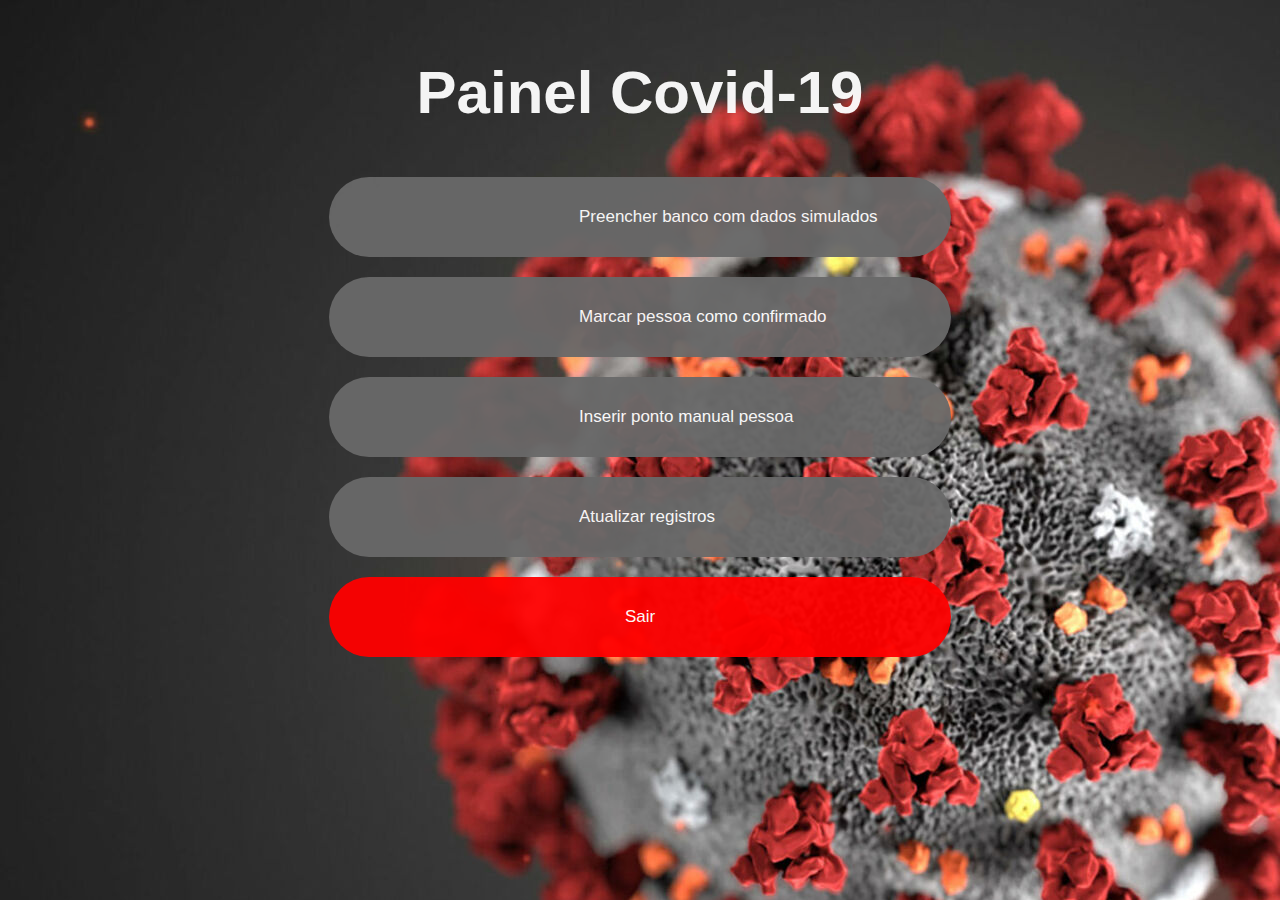
<file: Next/src/main/resources/web/index.html>
<!DOCTYPE html>
<html lang="en">
<head>
    <meta charset="UTF-8">
    <title>Covid 19</title>
    <link rel="stylesheet" href="style.css">
</head>
<body>
<div class="center">
    <h1>Painel Covid-19</h1>

    <input type="button" onclick="location.href = '/datasim.html';" value="Preencher banco com dados simulados">
    <input type="button" onclick="location.href = '/dataconfirm.html';" value="Marcar pessoa como confirmado">
    <input type="button" onclick="location.href = '/datamanual.html';" value="Inserir ponto manual pessoa">
    <form action="atualizar" method="post">
        <input type="submit" value="Atualizar registros">
    </form>
    <form action="end" method="post">
        <input type="submit" style="background-color: #FF0000" value="Sair">
    </form>
    </div>
    </body>
    </html>
</file>
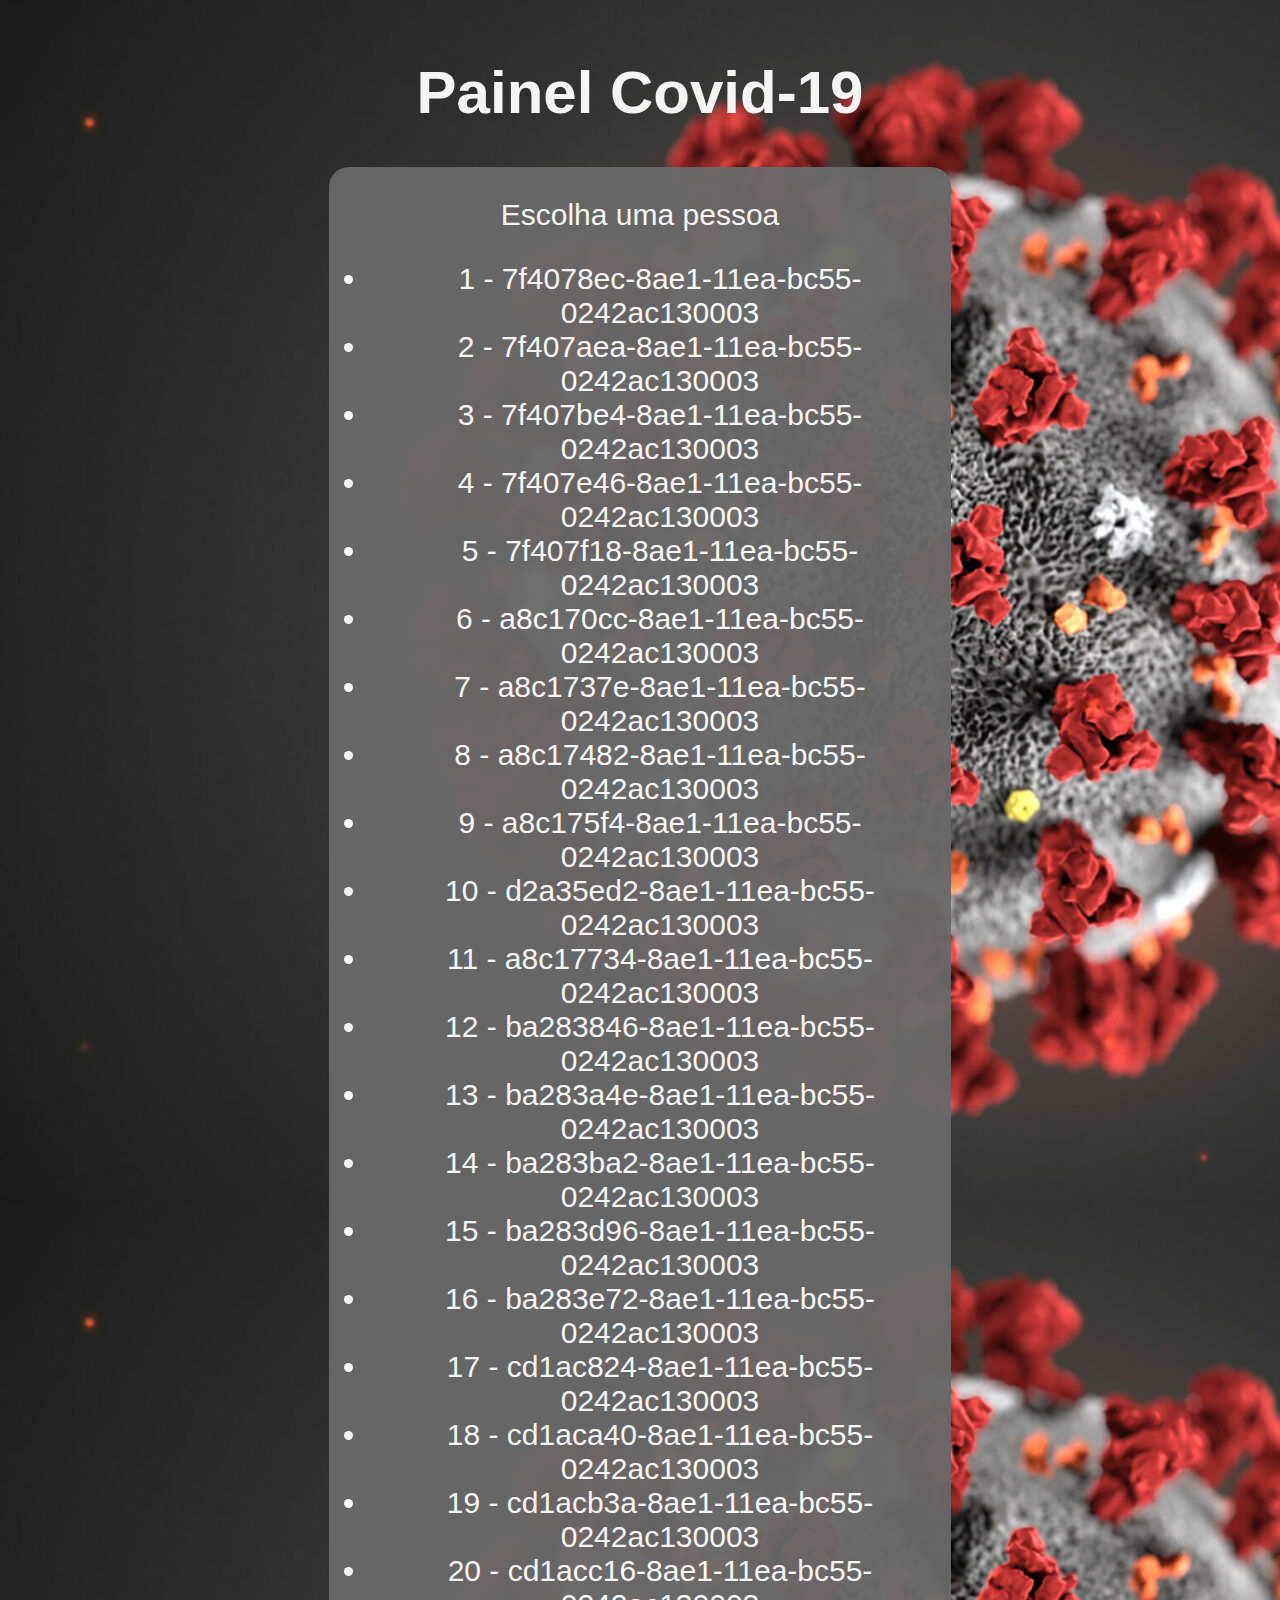
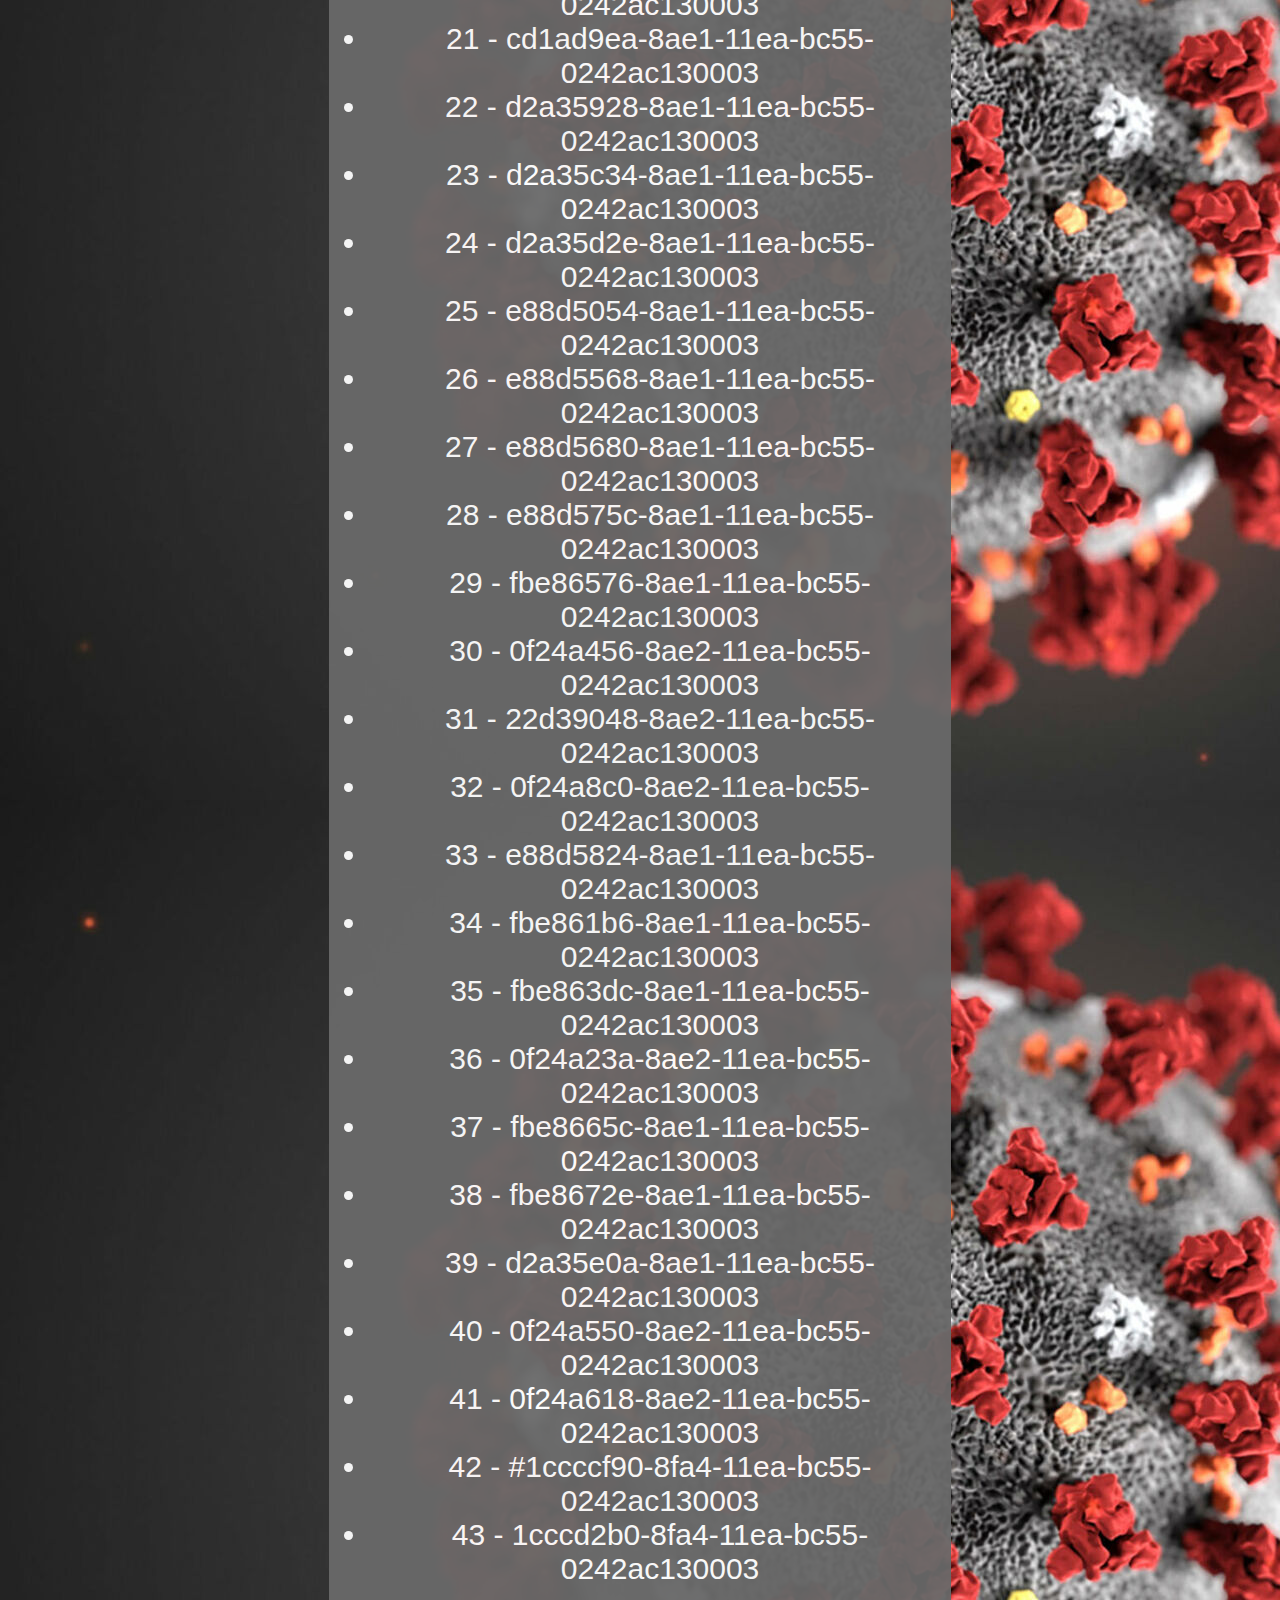
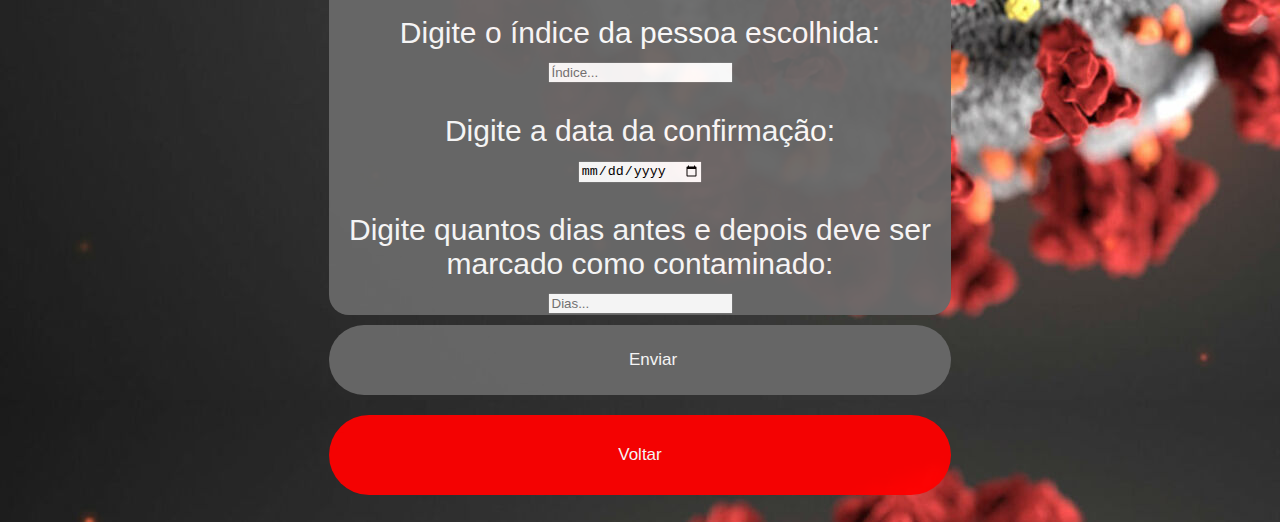
<file: Next/src/main/resources/web/dataconfirm.html>
<!DOCTYPE html>
<html lang="en">
<head>
    <meta charset="UTF-8">
    <title>Covid 19</title>
    <link rel="stylesheet" href="style.css">
</head>
<body>
<div class="center">
    <h1>Painel Covid-19</h1>

    <form action="confirm" method="post">
        <div class="container">
            <p>Escolha uma pessoa</p>
            <p id="lista"></p>
            <label for="id">Digite o índice da pessoa escolhida:<br></label>
            <input type="number" id="id" name="id" placeholder="Índice...">
            <p></p>
            <label for="data">Digite a data da confirmação:<br></label>
            <input type="date" id="data" name="data" placeholder="DD/MM/AAAA">
            <p></p>
            <label for="dias">Digite quantos dias antes e depois deve ser marcado como contaminado:<br></label>
            <input type="number" id="dias" name="dias" placeholder="Dias...">
        </div>
        <input type="submit" style="padding: 25px 300px;" value="Enviar">
    </form>
    <input type="button" onclick="location.href = '/index.html';" style="background-color: #FF0000;" value="Voltar">
</div>
<script>
var ids, text, i;
ids = ["7f4078ec-8ae1-11ea-bc55-0242ac130003", "7f407aea-8ae1-11ea-bc55-0242ac130003",
"7f407be4-8ae1-11ea-bc55-0242ac130003", "7f407e46-8ae1-11ea-bc55-0242ac130003",
"7f407f18-8ae1-11ea-bc55-0242ac130003", "a8c170cc-8ae1-11ea-bc55-0242ac130003",
"a8c1737e-8ae1-11ea-bc55-0242ac130003", "a8c17482-8ae1-11ea-bc55-0242ac130003",
"a8c175f4-8ae1-11ea-bc55-0242ac130003", "d2a35ed2-8ae1-11ea-bc55-0242ac130003",
"a8c17734-8ae1-11ea-bc55-0242ac130003", "ba283846-8ae1-11ea-bc55-0242ac130003",
"ba283a4e-8ae1-11ea-bc55-0242ac130003", "ba283ba2-8ae1-11ea-bc55-0242ac130003",
"ba283d96-8ae1-11ea-bc55-0242ac130003", "ba283e72-8ae1-11ea-bc55-0242ac130003",
"cd1ac824-8ae1-11ea-bc55-0242ac130003", "cd1aca40-8ae1-11ea-bc55-0242ac130003",
"cd1acb3a-8ae1-11ea-bc55-0242ac130003", "cd1acc16-8ae1-11ea-bc55-0242ac130003",
"cd1ad9ea-8ae1-11ea-bc55-0242ac130003", "d2a35928-8ae1-11ea-bc55-0242ac130003",
"d2a35c34-8ae1-11ea-bc55-0242ac130003", "d2a35d2e-8ae1-11ea-bc55-0242ac130003",
"e88d5054-8ae1-11ea-bc55-0242ac130003", "e88d5568-8ae1-11ea-bc55-0242ac130003",
"e88d5680-8ae1-11ea-bc55-0242ac130003", "e88d575c-8ae1-11ea-bc55-0242ac130003",
"fbe86576-8ae1-11ea-bc55-0242ac130003", "0f24a456-8ae2-11ea-bc55-0242ac130003",
"22d39048-8ae2-11ea-bc55-0242ac130003", "0f24a8c0-8ae2-11ea-bc55-0242ac130003",
"e88d5824-8ae1-11ea-bc55-0242ac130003", "fbe861b6-8ae1-11ea-bc55-0242ac130003",
"fbe863dc-8ae1-11ea-bc55-0242ac130003", "0f24a23a-8ae2-11ea-bc55-0242ac130003",
"fbe8665c-8ae1-11ea-bc55-0242ac130003", "fbe8672e-8ae1-11ea-bc55-0242ac130003",
"d2a35e0a-8ae1-11ea-bc55-0242ac130003", "0f24a550-8ae2-11ea-bc55-0242ac130003",
"0f24a618-8ae2-11ea-bc55-0242ac130003", "#1ccccf90-8fa4-11ea-bc55-0242ac130003",
"1cccd2b0-8fa4-11ea-bc55-0242ac130003"];
i = 0;
text = "<ul>";
ids.forEach(listIds);
text += "</ul>";
document.getElementById("lista").innerHTML = text;

function listIds(value) {
  i += 1
  text += "<li>" + i + " - " + value + "</li>";
}
</script>
</body>
</html>
</file>
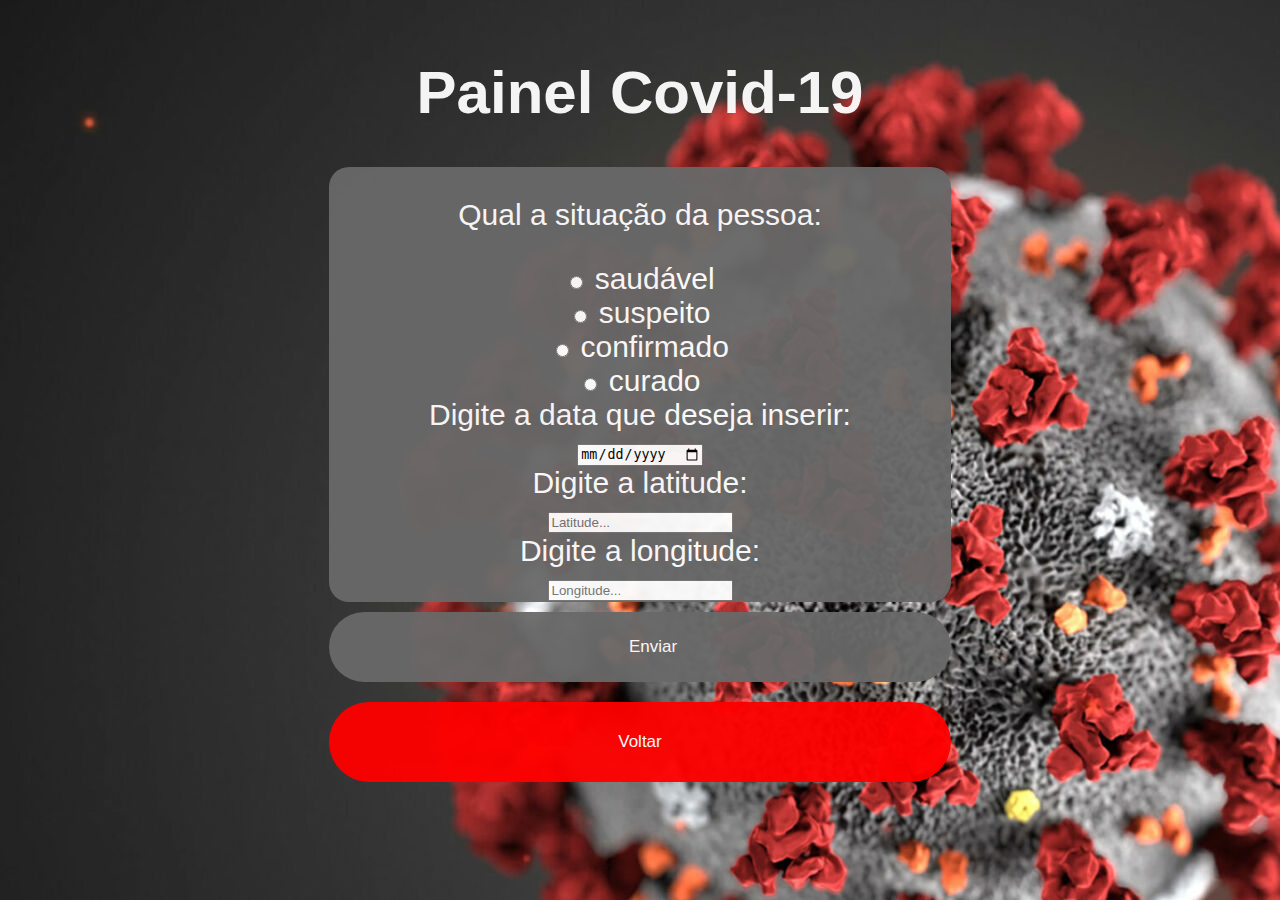
<file: Next/src/main/resources/web/datamanual.html>
<!DOCTYPE html>
<html lang="en">
<head>
    <meta charset="UTF-8">
    <title>Covid 19</title>
    <link rel="stylesheet" href="style.css">
</head>
<body>
<div class="center">
    <h1>Painel Covid-19</h1>

    <form action="manual" method="post">
        <div class="container">
            <p>Qual a situação da pessoa:</p>
            <input type="radio" id="saudavel" name="situacao" value="1">
            <label for="saudavel">saudável</label><br>
            <input type="radio" id="suspeito" name="situacao" value="2">
            <label for="suspeito">suspeito</label><br>
            <input type="radio" id="confirmado" name="situacao" value="3">
            <label for="confirmado">confirmado</label><br>
            <input type="radio" id="curado" name="situacao" value="4">
            <label for="curado">curado</label><br>
            <label for="data">Digite a data que deseja inserir:<br></label>
            <input type="date" id="data" name="data" placeholder="DD/MM/AAAA"><br>
            <label for="lat">Digite a latitude:<br></label>
            <input type="text" id="lat" name="lat" placeholder="Latitude..."><br>
            <label for="lon">Digite a longitude:<br></label>
            <input type="text" id="lon" name="lon" placeholder="Longitude..."><br>
        </div>
        <input type="submit" style="padding: 25px 300px;" value="Enviar">
    </form>

    <input type="button" onclick="location.href = '/index.html';" style="background-color: #FF0000;" value="Voltar">
</div>
</body>
</html>
</file>
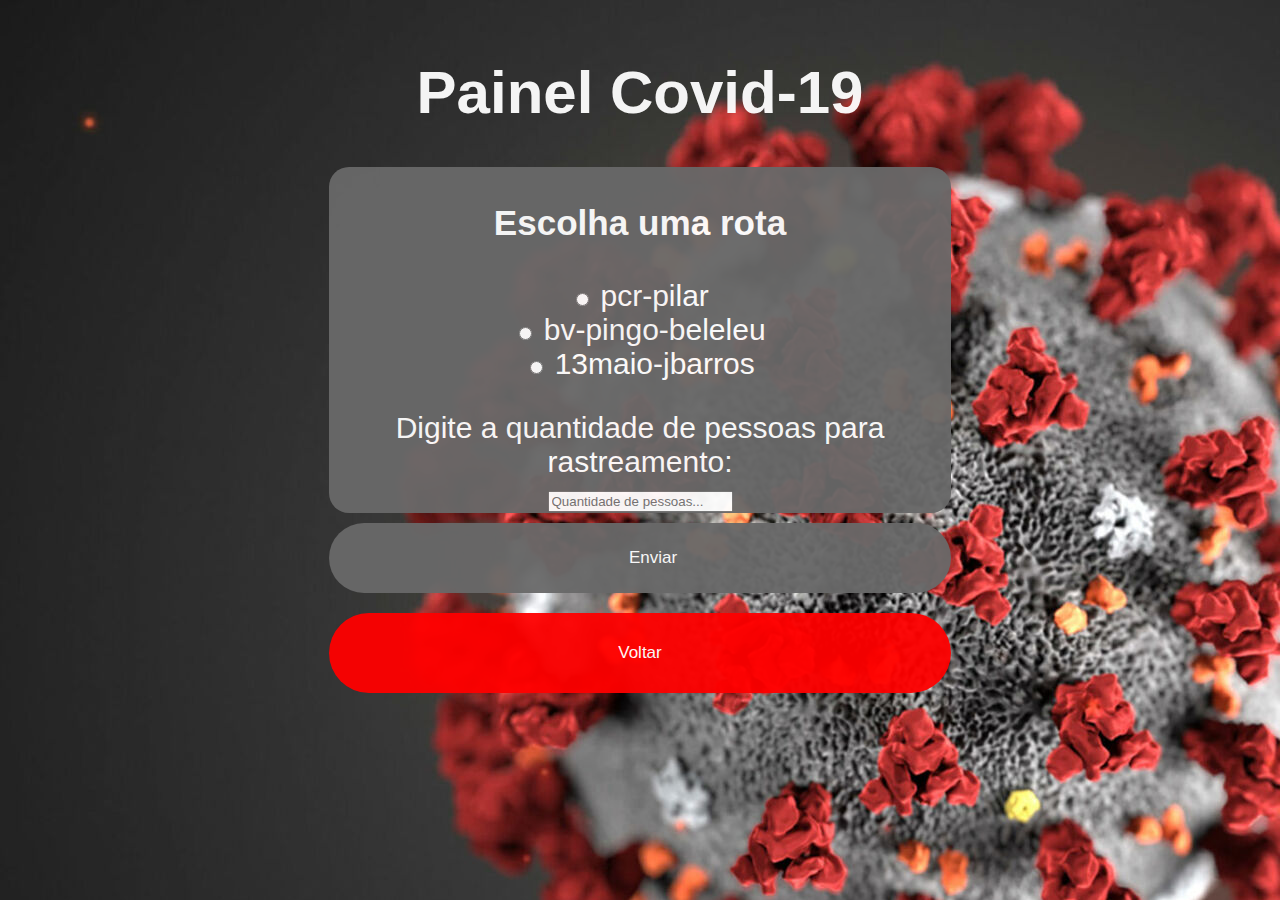
<file: Next/src/main/resources/web/datasim.html>
<!DOCTYPE html>
<html lang="en">
<head>
    <meta charset="UTF-8">
    <title>Covid 19</title>
    <link rel="stylesheet" href="style.css">
</head>
<body>
<div class="center">
    <h1>Painel Covid-19</h1>

        <form action="sim" method="post">
            <div class="container">
                <h3>Escolha uma rota</h3>
                <input type="radio" id="pcr-pilar" name="rota" value="1">
                <label for="pcr-pilar">pcr-pilar</label><br>
                <input type="radio" id="bv-pingo-beleleu" name="rota" value="2">
                <label for="bv-pingo-beleleu">bv-pingo-beleleu</label><br>
                <input type="radio" id="13maio-jbarros" name="rota" value="3">
                <label for="13maio-jbarros">13maio-jbarros</label>
                <p></p>
                <label for="quantidade">Digite a quantidade de pessoas para rastreamento:<br></label>
                <input type="number" id="quantidade" name="quantidade" placeholder="Quantidade de pessoas...">
            </div>
            <input type="submit" style="padding: 25px 300px;" value="Enviar">
        </form>
    <input type="button" onclick="location.href = '/index.html';" style="background-color: #FF0000;" value="Voltar">
</div>
</body>
</html>
</file>
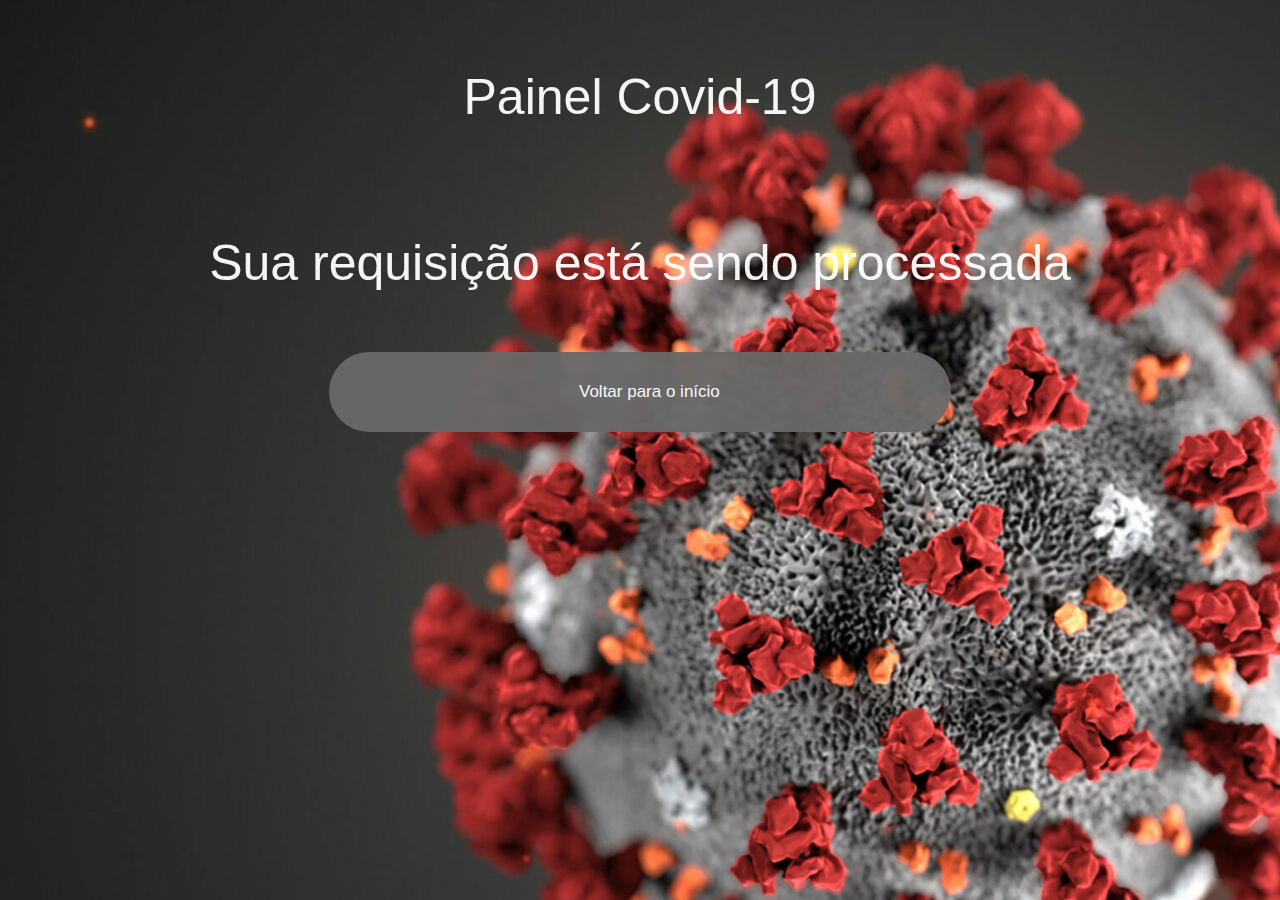
<file: Next/src/main/resources/web/end.html>
<!DOCTYPE html>
<html lang="en">
<head>
    <meta charset="UTF-8">
    <title>Covid 19</title>
    <link rel="stylesheet" href="style.css">
</head>
<body>
<div class="center">
    <p style="font-size: 50px;">Painel Covid-19</p>
    <p style="font-size: 50px;"><br>Sua requisição está sendo processada<br></p>
    <input type="button" onclick="location.href = '/index.html';" value="Voltar para o início">
</div>
</body>
</html>
</file>
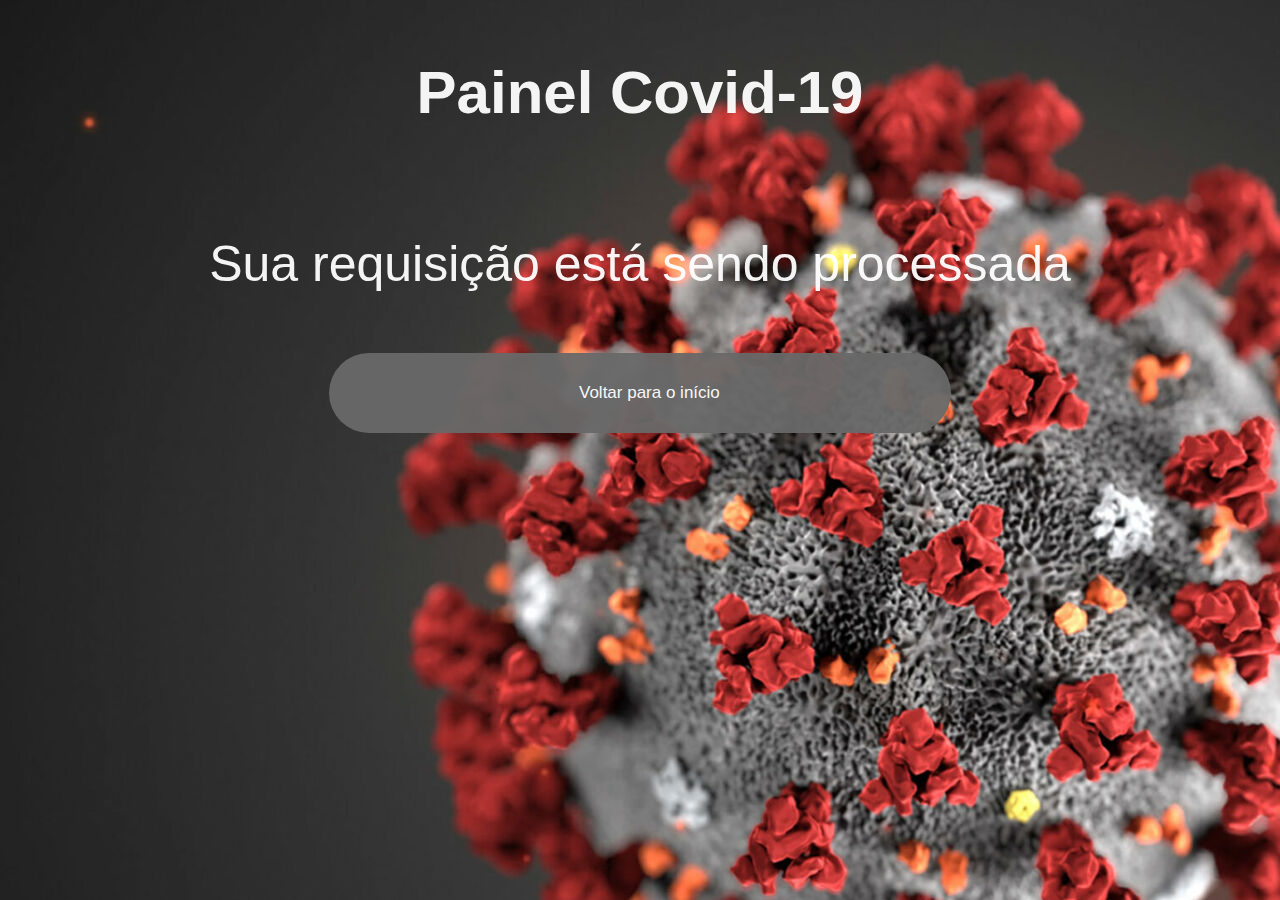
<file: Next/src/main/resources/web/process.html>
<!DOCTYPE html>
<html lang="en">
<head>
    <meta charset="UTF-8">
    <title>Covid 19</title>
    <link rel="stylesheet" href="style.css">
</head>
<body>
<div class="center">
    <h1>Painel Covid-19</h1>
    <p style="font-size: 50px;"><br>Sua requisição está sendo processada<br></p>
    <input type="button" onclick="location.href = '/index.html';" value="Voltar para o início">
</div>
</body>
</html>
</file>
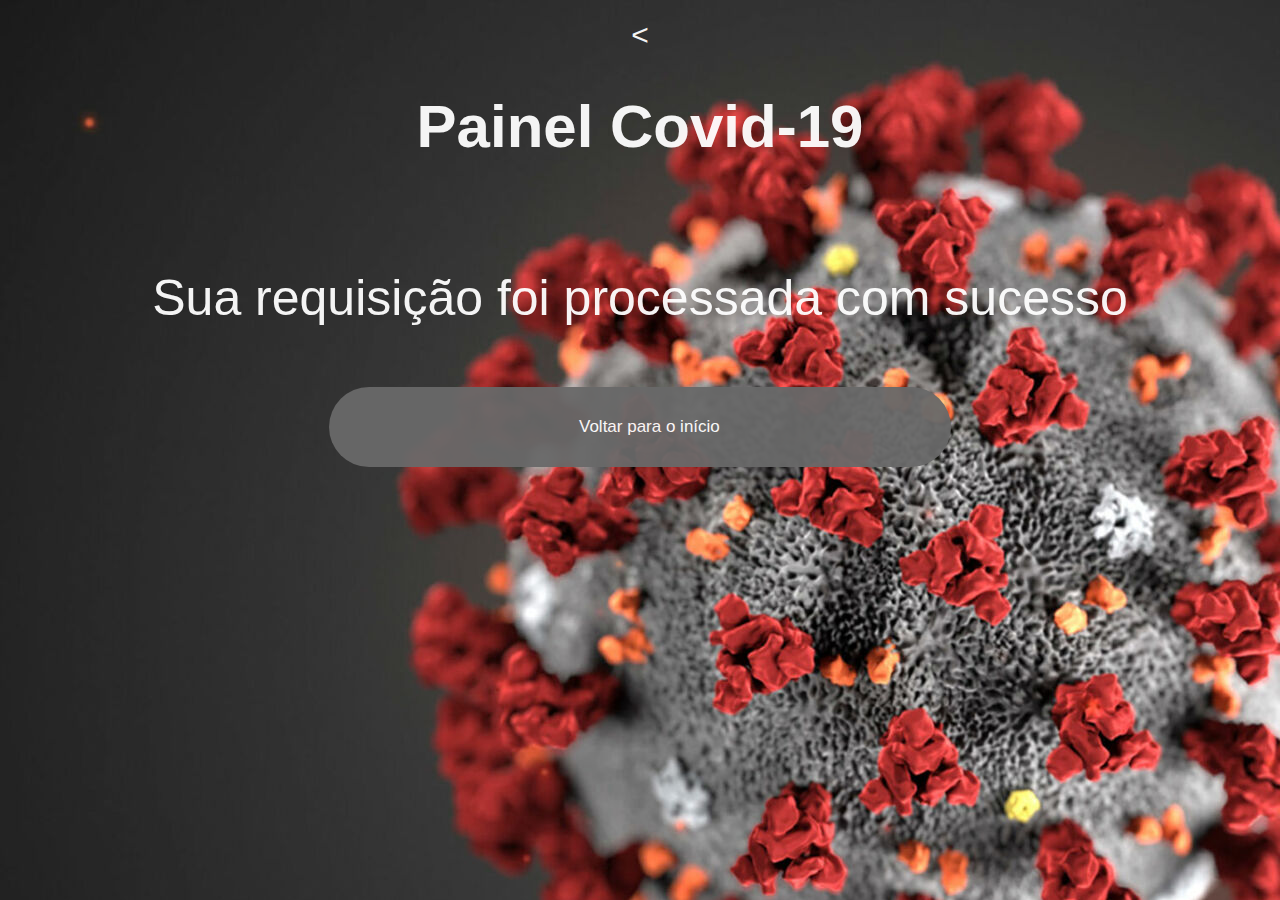
<file: Next/src/main/resources/web/success.html>
<!DOCTYPE html>
<html lang="en">
<head>
    <meta charset="UTF-8">
    <title>Covid 19</title>
    <link rel="stylesheet" href="style.css">
</head>
<body>
<div class="center">
    <<h1>Painel Covid-19</h1>
    <p style="font-size: 50px;"><br>Sua requisição foi processada com sucesso<br></p>
    <input type="button" onclick="location.href = '/index.html';" value="Voltar para o início">
</div>
</body>
</html>
</file>
<file: Next/src/main/resources/web/style.css>
body {
            background-image: url("background-covid.jpg");
            opacity: 0.95;
            font-family: Arial, Helvetica, sans-serif;
            color: white;
            font-size: 30px;
        }

        * {
            box-sizing: border-box;
        }

        input[type=submit] {
            background-color: #696969;
            color: white;
            padding: 30px 250px;
            width: 50%;
            border: none;
            margin: 10px;
            cursor: pointer;
            font-size: 17px;
            border-radius: 100px;
        }

        input[type=button] {
            background-color: #696969;
            color: white;
            padding: 30px 250px;
            width: 50%;
            border: none;
            margin: 10px;
            cursor: pointer;
            font-size: 17px;
            border-radius: 100px;
        }

        .center {
              margin: auto;
              border: none;
              padding: 10px;
              text-align: center;
            }

        .container {
            border-radius: 20px;
            background-color: #696969;
            padding-top: 1px;
            width: 50%;
            margin: auto;
            text-align: center;
        }
</file>
